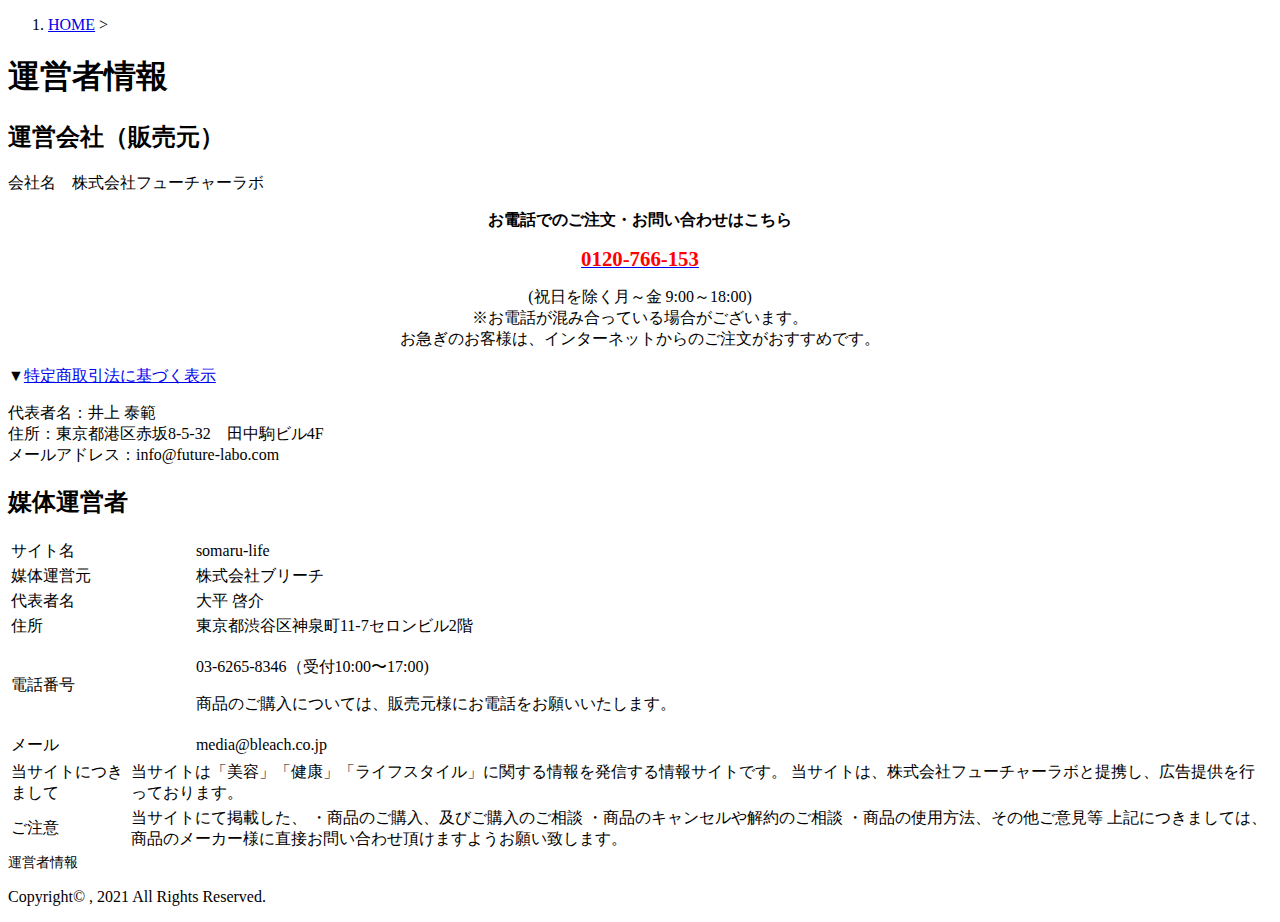
<file: master.html>
<!DOCTYPE html>
<html lang="ja"><head prefix="og: http://ogp.me/ns# fb: http://ogp.me/ns/fb# article: http://ogp.me/ns/article#"><meta charset="UTF-8"><meta name="viewport" content="width=device-width,initial-scale=1.0,user-scalable=yes"><meta name="format-detection" content="telephone=no"><title>運営者情報</title><link rel="dns-prefetch" href="//ajax.googleapis.com"><link rel="dns-prefetch" href="//s.w.org"><link rel="dns-prefetch" href="//i0.wp.com"><link rel="dns-prefetch" href="//i1.wp.com"><link rel="dns-prefetch" href="//i2.wp.com"><link rel="dns-prefetch" href="//c0.wp.com"><link rel="stylesheet" id="wp-block-library-css" href="https://c0.wp.com/c/5.8.2/wp-includes/css/dist/block-library/style.min.css" type="text/css" media="all"><style id="wp-block-library-inline-css" type="text/css">
.has-text-align-justify{text-align:justify;}
</style><link rel="stylesheet" id="mediaelement-css" href="https://c0.wp.com/c/5.8.2/wp-includes/js/mediaelement/mediaelementplayer-legacy.min.css" type="text/css" media="all"><link rel="stylesheet" id="wp-mediaelement-css" href="https://c0.wp.com/c/5.8.2/wp-includes/js/mediaelement/wp-mediaelement.min.css" type="text/css" media="all"><link rel="stylesheet" id="normalize-css" href="https://sell-stock-hena.com/wp-content/themes/stinger8/css/normalize.css" type="text/css" media="all"><link rel="stylesheet" id="font-awesome-css" href="https://sell-stock-hena.com/wp-content/themes/stinger8/css/fontawesome/css/font-awesome.min.css" type="text/css" media="all"><link rel="stylesheet" id="style-css" href="https://sell-stock-hena.com/wp-content/themes/stinger8/style.css" type="text/css" media="all"><link rel="stylesheet" id="jetpack_css-css" href="https://c0.wp.com/p/jetpack/10.3/css/jetpack.css" type="text/css" media="all"><script type="text/javascript" src="//ajax.googleapis.com/ajax/libs/jquery/1.11.3/jquery.min.js?ver=1.11.3" id="jquery-js"></script><style type="text/css">img#wpstats{display:none}</style><style type="text/css" id="custom-background-css">
body.custom-background { background-color: #ffffff; }
</style><style type="text/css" id="wp-custom-css">
			
.mk_line_y{
background:linear-gradient(transparent 60%, #fff799 60%);
}
.mk_line_r{ background:linear-gradient(transparent 60%, #ffd4d4 60%); }
.mk_line_b{ background:linear-gradient(transparent 60%, #9eceff 60%); }

.box25{
    position: relative;
    background: #fff0cd;
    box-shadow: 0px 0px 0px 5px #fff0cd;
    border: dashed 2px white;
    padding: 0.2em 0.5em;
    color: #454545;
}
.box25 p {
    margin: 0; 
    padding: 0;
}

.box2 {
    padding: 0.5em 1em;
    margin: 2em 0;
    font-weight: bold;
    color: #6091d3;/*文字色*/
    background: #FFF;
    border: solid 3px #6091d3;/*線*/
    border-radius: 10px;/*角の丸み*/
}
.box2 p {
    margin: 0; 
    padding: 0;
}

.box11{
    padding: 0.5em 1em;
    margin: 2em 0;
    color: #5d627b;
    background: white;
    border-top: solid 5px #5d627b;
    box-shadow: 0 3px 5px rgba(0, 0, 0, 0.22);
}
.box11 p {
    margin: 0; 
    padding: 0;
}

.box6 {
    padding: 0.5em 1em;
    margin: 2em 0;
    background: #f0f7ff;
    border: dashed 2px #5b8bd0;/*点線*/
}
.box6 p {
    margin: 0; 
    padding: 0;
}

.vibration {
	-webkit-animation-duration: 2s;
	-moz-animation-duration: 2s;
	-ms-animation-duration: 2s;
	-o-animation-duration: 2s;
	animation-duration: 2s;
	-webkit-animation-timing-function: ease-in;
	-moz-animation-timing-function: ease-in;
	-o-animation-timing-function: ease-in;
	animation-timing-function: ease-in;
	-webkit-animation-iteration-count: infinite;
	-moz-animation-iteration-count: infinite;
	-o-animation-iteration-count: infinite;
	-ms-animation-iteration-count: infinite;
	animation-iteration-count: infinite;
	-webkit-animation-name: vibration;
	-moz-animation-name: vibration;
	-o-animation-name: vibration;
	animation-name: vibration
}		</style></head><style>
 .site-header {
 border-bottom: #FF696D 2px solid;
 }
 .site-footer {
 color: #fff;
 background-color: #f8a0b5;
 }
 .site-footer .site-footer-inner {
 margin-left: auto;
 margin-right: auto;
 padding-left: 5.333%;
 padding-right: 5.333%;
 padding-top: 15px;
 padding-bottom: 15px;
 max-width: 750px;
 display: flex;
 justify-content: space-evenly;
 }
 #footer .link-administrator {
 color: #fff;
 font-size: 14px;
 }
 #footer p.copyright{
 color: #fff;
 }
 .site-footer p.copyright{
 font-size: 10px;
 }
 [id="contentInner"] {
 padding: 0px;
 }
 .sns {
 display: none;
 }
</style><body class="page-template-default page page-id-133 custom-background">
			<div id="st-ami">
				<div id="wrapper">
				<div id="wrapper-in">
					
<script>(function(w,d,s,l,i){w[l]=w[l]||[];w[l].push({'gtm.start':
new Date().getTime(),event:'gtm.js'});var f=d.getElementsByTagName(s)[0],
j=d.createElement(s),dl=l!='dataLayer'?'&l='+l:'';j.async=true;j.src=
'https://www.googletagmanager.com/gtm.js?id='+i+dl;f.parentNode.insertBefore(j,f);
})(window,document,'script','dataLayer','GTM-TH426CW');</script><div id="content-w">
<div id="content" class="clearfix">
	<div id="contentInner">
		<div class="st-main">

							
				<section id="breadcrumb"><ol itemscope itemtype="http://schema.org/BreadcrumbList"><li itemprop="itemListElement" itemscope itemtype="http://schema.org/ListItem"><a href="https://sell-stock-hena.com" itemprop="item"><span itemprop="name">HOME</span></a> > <meta itemprop="position" content="1"></li>
									</ol></section><div id="st-page" class="post post-133 page type-page status-publish hentry">
			<article><h1 class="entry-title">運営者情報</h1>
						
					<div class="mainbox">

							<div class="entry-content">
								<p> </p>
<h2>運営会社（販売元）</h2>
<p>会社名　株式会社フューチャーラボ</p>
<p style="text-align: center;"><strong>お電話でのご注文・お問い合わせはこちら</strong></p>
<p style="text-align: center;"><a href="tel:0120-766-153"><span style="color: #ff0000; font-size: 130%;"><strong>0120-766-153</strong></span></a></p>
<p style="text-align: center;">(祝日を除く月～金 9:00～18:00)<br>※お電話が混み合っている場合がございます。<br>お急ぎのお客様は、インターネットからのご注文がおすすめです。</p>
<p> </p>
<p>▼<a href="https://www.future-labo.com/company/tokuteisyo/?_ebx=5lvawegzj.1609837918.7f4h4w1" target="_blank" rel="noopener noreferrer">特定商取引法に基づく表示</a></p>
<p>代表者名：井上 泰範<br>住所：東京都港区赤坂8-5-32　田中駒ビル4F<br>メールアドレス：info@future-labo.com</p>
<h2>媒体運営者</h2>
<table style="width: 100%; height: 90px;"><tbody><tr style="height: 18px;"><td style="height: 18px;">サイト名</td>
<td style="height: 18px;">somaru-life</td>
</tr><tr style="height: 18px;"><td style="height: 18px;">媒体運営元</td>
<td style="height: 18px;">株式会社ブリーチ</td>
</tr><tr style="height: 18px;"><td style="height: 18px;">代表者名</td>
<td style="height: 18px;">大平 啓介</td>
</tr><tr style="height: 18px;"><td style="height: 18px;">住所</td>
<td style="height: 18px;">東京都渋谷区神泉町11-7セロンビル2階</td>
</tr><tr style="height: 18px;"><td style="height: 18px;">電話番号</td>
<td style="height: 18px;">
<p>03-6265-8346（受付10:00〜17:00)</p>
<p>商品のご購入については、販売元様にお電話をお願いいたします。</p>
</td>
</tr><tr style="height: 18px;"><td style="height: 18px;">メール</td>
<td style="height: 18px;">media@bleach.co.jp</td>
</tr></tbody></table><table><tbody><tr><td>当サイトにつきまして</td>
<td>当サイトは「美容」「健康」「ライフスタイル」に関する情報を発信する情報サイトです。 当サイトは、株式会社フューチャーラボと提携し、広告提供を行っております。</td>
</tr><tr><td>ご注意</td>
<td>当サイトにて掲載した、 ・商品のご購入、及びご購入のご相談 ・商品のキャンセルや解約のご相談 ・商品の使用方法、その他ご意見等 上記につきましては、商品のメーカー様に直接お問い合わせ頂けますようお願い致します。</td>
</tr></tbody></table></div>

							
					</div>
				
						<div class="sns">
	<ul class="clearfix"><li class="twitter"> 
		<a onclick="window.open('//twitter.com/intent/tweet?url=http%3A%2F%2Fadmin.sell-stock-hena.com%2Fmaster&text=%E9%81%8B%E5%96%B6%E8%80%85%E6%83%85%E5%A0%B1&tw_p=tweetbutton', '', 'width=500,height=450'); return false;"><i class="fa fa-twitter"></i><span class="snstext ">Twitter</span></a>
		</li>

		      
		<li class="facebook">
		<a href="//www.facebook.com/sharer.php?src=bm&u=http%3A%2F%2Fadmin.sell-stock-hena.com%2Fmaster&t=%E9%81%8B%E5%96%B6%E8%80%85%E6%83%85%E5%A0%B1" target="_blank"><i class="fa fa-facebook"></i><span class="snstext ">Facebook</span>
		</a>
		</li>

		
		<li class="googleplus">
		<a href="https://plus.google.com/share?url=http%3A%2F%2Fadmin.sell-stock-hena.com%2Fmaster" target="_blank"><i class="fa fa-google-plus"></i><span class="snstext ">Google+</span></a>
		</li>

		      
		<li class="pocket">
		<a onclick="window.open('//getpocket.com/edit?url=http%3A%2F%2Fadmin.sell-stock-hena.com%2Fmaster&title=%E9%81%8B%E5%96%B6%E8%80%85%E6%83%85%E5%A0%B1', '', 'width=500,height=350'); return false;"><i class="fa fa-get-pocket"></i><span class="snstext ">Pocket</span></a></li>

		  
		<li class="hatebu">       
			<a href="//b.hatena.ne.jp/entry/https://sell-stock-hena.com/master" class="hatena-bookmark-button" data-hatena-bookmark-layout="simple" title="運営者情報"><span style="font-weight:bold" class="fa-hatena">B!</span><span class="snstext ">はてブ</span>
			</a><script type="text/javascript" src="//b.st-hatena.com/js/bookmark_button.js" charset="utf-8" async="async"></script></li>

		   
		<li class="line">
		<a href="//line.me/R/msg/text/?%E9%81%8B%E5%96%B6%E8%80%85%E6%83%85%E5%A0%B1%0Ahttp%3A%2F%2Fadmin.sell-stock-hena.com%2Fmaster" target="_blank"><i class="fa fa-comment" aria-hidden="true"></i><span class="snstext">LINE</span></a>
		</li>     
	</ul></div> 



								

			</article></div>
			

		</div>
	</div>
	
	<div id="side">
	<div class="st-aside">

		

				
		<div id="scrollad">
					</div>
		
	</div>
</div>

</div>

</div>
<footer><noscript><iframe src="https://www.googletagmanager.com/ns.html?id=GTM-TH426CW" height="0" width="0" style="display:none;visibility:hidden"></iframe></noscript>

<div id="footer">
<div id="footer-in">

	<div class="footer-wbox clearfix">

		<div class="footer-c">

<a href="/master" class="link-administrator"><span style="color: #000000;">運営者情報</span></a>

			
		</div>
	</div>

	<p class="copy">Copyright©
				,
		2021		All Rights Reserved.</p>

</div>
</div>
</footer></div>

</div>

</div>

	<div id="page-top"><a href="#wrapper" class="fa fa-angle-up"></a></div>

<script type="text/javascript" src="https://c0.wp.com/p/jetpack/10.3/_inc/build/photon/photon.min.js" id="jetpack-photon-js"></script><script type="text/javascript" src="https://sell-stock-hena.com/wp-content/themes/stinger8/js/base.js" id="base-js"></script><script type="text/javascript" src="https://sell-stock-hena.com/wp-content/themes/stinger8/js/scroll.js" id="scroll-js"></script><script src="https://stats.wp.com/e-202147.js" defer></script><script>
	_stq = window._stq || [];
	_stq.push([ 'view', {v:'ext',j:'1:10.3',blog:'200159547',post:'133',tz:'9',srv:'admin.sell-stock-hena.com'} ]);
	_stq.push([ 'clickTrackerInit', '200159547', '133' ]);
</script><script>
  (function(i,s,o,g,r,a,m){i['GoogleAnalyticsObject']=r;i[r]=i[r]||function(){
  (i[r].q=i[r].q||[]).push(arguments)},i[r].l=1*new Date();a=s.createElement(o),
  m=s.getElementsByTagName(o)[0];a.async=1;a.src=g;m.parentNode.insertBefore(a,m)
  })(window,document,'script','https://www.google-analytics.com/analytics.js','ga');

  ga('create', 'UA-40401623-14', 'auto');
  ga('send', 'pageview');

</script><script type="text/javascript">
  (function () {
    var tagjs = document.createElement("script");
    var s = document.getElementsByTagName("script")[0];
    tagjs.async = true;
    tagjs.src = "//s.yjtag.jp/tag.js#site=6ScTC2r";
    s.parentNode.insertBefore(tagjs, s);
  }());
</script><noscript>
  <iframe src="//b.yjtag.jp/iframe?c=6ScTC2r" width="1" height="1" frameborder="0" scrolling="no" marginheight="0" marginwidth="0"></iframe>
</noscript>


<script type="text/javascript" language="javascript">
/* <![CDATA[ */
var yahoo_retargeting_id = 'VQW580NCZI';
var yahoo_retargeting_label = '';
var yahoo_retargeting_page_type = '';
var yahoo_retargeting_items = [{item_id: '', category_id: '', price: '', quantity: ''}];
/* ]]> */
</script><script type="text/javascript" language="javascript" src="//b92.yahoo.co.jp/js/s_retargeting.js"></script><script type="text/javascript" language="javascript">
/* <![CDATA[ */
var yahoo_retargeting_id = 'RH4JLS04IO';
var yahoo_retargeting_label = '';
var yahoo_retargeting_page_type = '';
var yahoo_retargeting_items = [{item_id: '', category_id: '', price: '', quantity: ''}];
/* ]]> */
</script><script type="text/javascript" language="javascript" src="//b92.yahoo.co.jp/js/s_retargeting.js"></script><script type="text/javascript" language="javascript">
/* <![CDATA[ */
var yahoo_retargeting_id = 'IHHSXCIYSH';
var yahoo_retargeting_label = '';
var yahoo_retargeting_page_type = '';
var yahoo_retargeting_items = [{item_id: '', category_id: '', price: '', quantity: ''}];
/* ]]> */
</script><script type="text/javascript" language="javascript" src="https://b92.yahoo.co.jp/js/s_retargeting.js"></script><script type="text/javascript" language="javascript">
/* <![CDATA[ */
var yahoo_retargeting_id = '4SVFAYRYT9';
var yahoo_retargeting_label = '';
var yahoo_retargeting_page_type = '';
var yahoo_retargeting_items = [{item_id: '', category_id: '', price: '', quantity: ''}];
/* ]]> */
</script><script type="text/javascript" language="javascript" src="https://b92.yahoo.co.jp/js/s_retargeting.js"></script></body></html>
</file>
